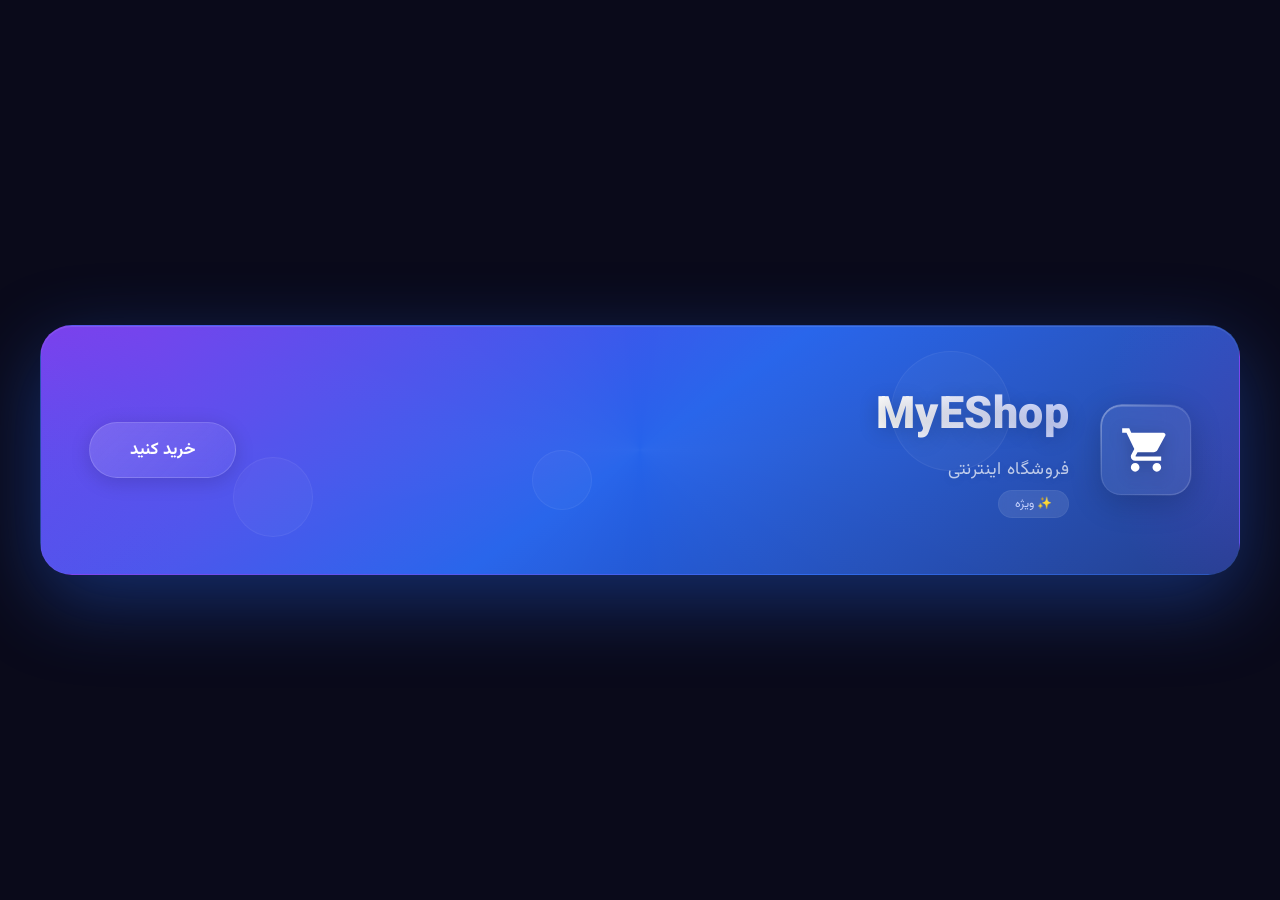
<file: screenshots/banner.html>
<!DOCTYPE html>
<html lang="fa" dir="rtl">
<head>
<meta charset="UTF-8">
<meta name="viewport" content="width=device-width, initial-scale=1.0">
<title>MyEShop Banner</title>
<style>
  @import url('https://fonts.googleapis.com/css2?family=Vazirmatn:wght@400;700;900&display=swap');

  * { margin: 0; padding: 0; box-sizing: border-box; }

  body {
    display: flex; justify-content: center; align-items: center;
    min-height: 100vh; background: #0a0a1a;
    font-family: 'Vazirmatn', sans-serif;
  }

  .banner {
    width: 100%; max-width: 1200px;
    background: linear-gradient(145deg, #7C3AED 0%, #2563EB 50%, #1E3A8A 100%);
    padding: 3.5rem 3rem; border-radius: 32px;
    box-shadow: 0 25px 80px rgba(37, 99, 235, 0.4), inset 0 1px 0 rgba(255,255,255,0.1);
    display: flex; justify-content: space-between; align-items: center;
    flex-wrap: wrap; gap: 2rem; position: relative; overflow: hidden;
    border: 1px solid rgba(255,255,255,0.05);
    transition: all 0.4s ease;
  }

  .banner:hover { transform: translateY(-5px); box-shadow: 0 35px 100px rgba(37, 99, 235, 0.5); }

  /* دکوراتورها */
  .banner::before {
    content: ''; position: absolute; top: -60%; right: -30%;
    width: 500px; height: 500px;
    background: radial-gradient(circle, rgba(124, 58, 237, 0.3) 0%, transparent 70%);
    border-radius: 50%; pointer-events: none;
    animation: pulseGlow 6s ease-in-out infinite;
  }

  .banner::after {
    content: ''; position: absolute; bottom: -40%; left: -20%;
    width: 400px; height: 400px;
    background: radial-gradient(circle, rgba(37, 99, 235, 0.2) 0%, transparent 70%);
    border-radius: 50%; pointer-events: none;
    animation: pulseGlow 8s ease-in-out infinite reverse;
  }

  @keyframes pulseGlow {
    0%, 100% { transform: scale(1); opacity: 0.6; }
    50% { transform: scale(1.2); opacity: 1; }
  }

  .glow-line {
    position: absolute; top: 0; left: 0; width: 100%; height: 100%;
    pointer-events: none; overflow: hidden;
  }

  .glow-line::before {
    content: ''; position: absolute; top: -50%; left: -50%;
    width: 200%; height: 200%;
    background: conic-gradient(from 0deg, transparent, rgba(255,255,255,0.03), transparent, rgba(255,255,255,0.03), transparent);
    animation: rotateGlow 20s linear infinite;
  }

  @keyframes rotateGlow { 0% { transform: rotate(0deg); } 100% { transform: rotate(360deg); } }

  .floating-shapes { position: absolute; width: 100%; height: 100%; pointer-events: none; z-index: 1; overflow: hidden; }

  .shape { position: absolute; border-radius: 50%; background: rgba(255,255,255,0.03); border: 1px solid rgba(255,255,255,0.05); animation: floatShape 15s ease-in-out infinite; }

  .shape:nth-child(1) { width: 120px; height: 120px; top: 10%; right: 15%; animation-delay: 0s; }
  .shape:nth-child(2) { width: 80px; height: 80px; bottom: 15%; left: 20%; animation-delay: -5s; }
  .shape:nth-child(3) { width: 60px; height: 60px; top: 50%; right: 50%; animation-delay: -10s; }

  @keyframes floatShape {
    0%, 100% { transform: translate(0, 0) scale(1) rotate(0deg); }
    25% { transform: translate(20px, -30px) scale(1.1) rotate(90deg); }
    50% { transform: translate(-10px, 20px) scale(0.9) rotate(180deg); }
    75% { transform: translate(30px, 10px) scale(1.05) rotate(270deg); }
  }

  .content { display: flex; align-items: center; gap: 2rem; z-index: 2; flex: 1; }

  .icon-box {
    background: rgba(255, 255, 255, 0.08); backdrop-filter: blur(12px);
    padding: 18px; border-radius: 20px; display: flex; align-items: center; justify-content: center;
    box-shadow: 0 8px 32px rgba(0, 0, 0, 0.2), inset 0 1px 0 rgba(255,255,255,0.15);
    border: 1px solid rgba(255, 255, 255, 0.08);
    transition: all 0.4s cubic-bezier(0.175, 0.885, 0.32, 1.275);
    position: relative;
  }

  .icon-box::after {
    content: ''; position: absolute; inset: -2px; border-radius: 22px; padding: 2px;
    background: linear-gradient(135deg, rgba(255,255,255,0.3), transparent, rgba(255,255,255,0.1));
    -webkit-mask: linear-gradient(#fff 0 0) content-box, linear-gradient(#fff 0 0);
    -webkit-mask-composite: xor; mask-composite: exclude; pointer-events: none;
  }

  .icon-box:hover { transform: scale(1.1) rotate(-8deg) translateY(-3px); background: rgba(255, 255, 255, 0.15); box-shadow: 0 15px 40px rgba(37, 99, 235, 0.3); }

  .icon-box svg { width: 52px; height: 52px; fill: #ffffff; filter: drop-shadow(0 4px 8px rgba(0,0,0,0.2)); transition: transform 0.4s ease; }

  .icon-box:hover svg { transform: rotate(10deg) scale(1.05); }

  .text { display: flex; flex-direction: column; gap: 0.2rem; }

  .text h1 {
    font-size: 2.8rem; font-weight: 900; color: #ffffff;
    letter-spacing: 0.5px; text-shadow: 0 4px 20px rgba(0, 0, 0, 0.2);
    background: linear-gradient(to right, #ffffff, #c7d2fe);
    -webkit-background-clip: text; -webkit-text-fill-color: transparent; background-clip: text;
  }

  .text p { font-size: 1.1rem; color: rgba(255, 255, 255, 0.7); font-weight: 400; letter-spacing: 0.5px; text-shadow: 0 2px 10px rgba(0,0,0,0.1); }

  .badge {
    display: inline-block; background: rgba(255, 255, 255, 0.1); backdrop-filter: blur(8px);
    padding: 4px 16px; border-radius: 50px; font-size: 0.75rem; color: #c7d2fe;
    border: 1px solid rgba(255,255,255,0.05); margin-top: 4px; align-self: flex-start;
  }

  .cta-button {
    background: linear-gradient(135deg, rgba(255, 255, 255, 0.15), rgba(255, 255, 255, 0.05));
    backdrop-filter: blur(12px); padding: 14px 40px; border-radius: 60px;
    color: #ffffff; text-decoration: none; font-weight: 700; font-size: 1.05rem;
    border: 1px solid rgba(255, 255, 255, 0.15);
    transition: all 0.4s cubic-bezier(0.175, 0.885, 0.32, 1.275);
    z-index: 2; white-space: nowrap;
    box-shadow: 0 4px 20px rgba(0, 0, 0, 0.15);
    position: relative; overflow: hidden;
  }

  .cta-button::before {
    content: ''; position: absolute; top: 0; left: -100%; width: 100%; height: 100%;
    background: linear-gradient(90deg, transparent, rgba(255,255,255,0.2), transparent);
    transition: left 0.6s ease;
  }

  .cta-button:hover::before { left: 100%; }

  .cta-button:hover { background: #ffffff; color: #7C3AED; transform: translateY(-4px) scale(1.02); box-shadow: 0 15px 40px rgba(37, 99, 235, 0.4); border-color: transparent; }

  .cta-button:active { transform: translateY(-1px) scale(0.98); }

  @media (max-width: 768px) {
    .banner { flex-direction: column; text-align: center; padding: 2.5rem 1.5rem; border-radius: 24px; margin: 1rem; }
    .content { flex-direction: column; gap: 1.2rem; }
    .text h1 { font-size: 2rem; -webkit-text-fill-color: #ffffff; background: none; }
    .text p { font-size: 1rem; }
    .badge { align-self: center; }
    .cta-button { width: 100%; text-align: center; padding: 14px 24px; }
    .icon-box svg { width: 44px; height: 44px; }
    .shape { display: none; }
  }

  @media (max-width: 480px) {
    .text h1 { font-size: 1.6rem; }
    .text p { font-size: 0.9rem; }
    .banner { padding: 2rem 1.2rem; }
  }
</style>
</head>
<body>

<div class="banner">
  <div class="glow-line"></div>
  <div class="floating-shapes">
    <div class="shape"></div>
    <div class="shape"></div>
    <div class="shape"></div>
  </div>

  <div class="content">
    <div class="icon-box">
      <svg viewBox="0 0 24 24" xmlns="http://www.w3.org/2000/svg">
        <path d="M7 18c-1.1 0-1.99.9-1.99 2S5.9 22 7 22s2-.9 2-2-.9-2-2-2zM1 2v2h2l3.6 7.59-1.35 2.45c-.16.28-.25.61-.25.96 0 1.1.9 2 2 2h12v-2H7.42c-.14 0-.25-.11-.25-.25l.03-.12.9-1.63h7.45c.75 0 1.41-.41 1.75-1.03l3.58-6.49c.08-.14.12-.31.12-.48 0-.55-.45-1-1-1H5.21l-.94-2H1zm16 16c-1.1 0-1.99.9-1.99 2s.89 2 1.99 2 2-.9 2-2-.9-2-2-2z"/>
      </svg>
    </div>
    <div class="text">
      <h1>MyEShop</h1>
      <p>فروشگاه اینترنتی</p>
      <span class="badge">✨ ویژه</span>
    </div>
  </div>
  <a href="#" class="cta-button">خرید کنید</a>
</div>

</body>
</html>
</file>
